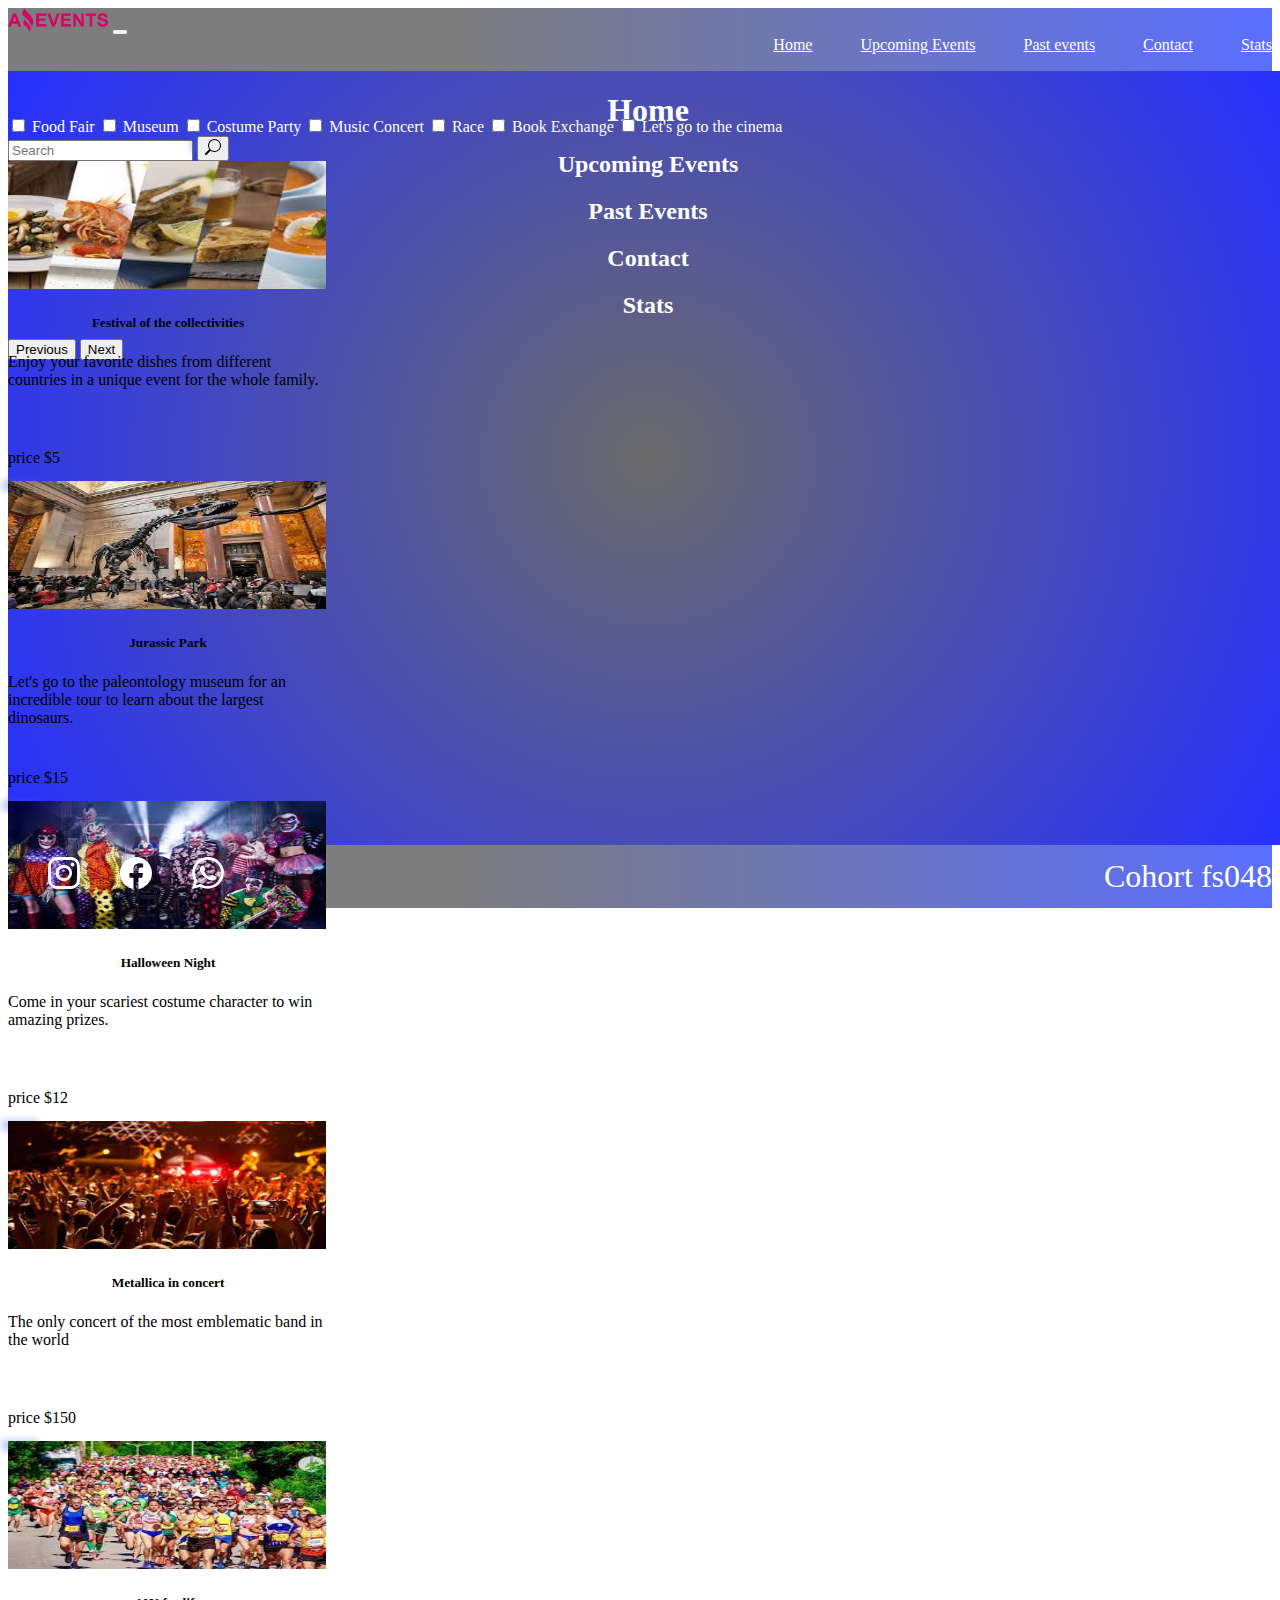
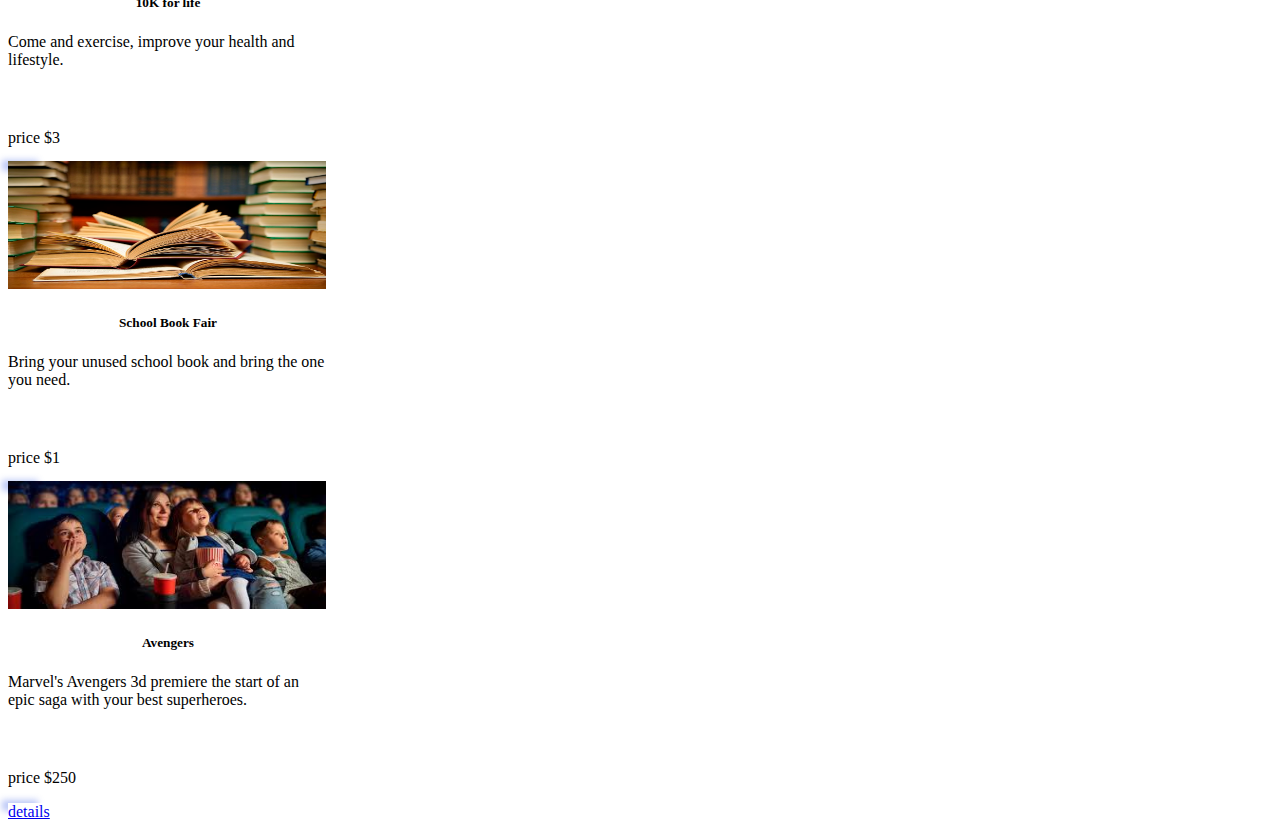
<file: index.html>
<!DOCTYPE html>
<html lang="en">
<head>
    <meta charset="UTF-8">
    <meta http-equiv="X-UA-Compatible" content="IE=edge">
    <meta name="viewport" content="width=device-width, initial-scale=1.0">
    <link href="https://cdn.jsdelivr.net/npm/bootstrap@5.3.0-alpha3/dist/css/bootstrap.min.css" rel="stylesheet" integrity="sha384-KK94CHFLLe+nY2dmCWGMq91rCGa5gtU4mk92HdvYe+M/SXH301p5ILy+dN9+nJOZ" crossorigin="anonymous">
    <link rel="stylesheet" href="./styles/styles.css">
    <title>home</title>

</head>
<body>
    <header class="header ">
        <nav class="navbar navbar-expand-lg ">
            <div class="container-fluid">
                <a class="navbar-brand" href="#"><img src="./imagenes/LogoAmazingEvents.png" alt="events"
                        width="100px"></a>
                <button class="navbar-toggler" type="button" data-bs-toggle="collapse"
                    data-bs-target="#navbarNavAltMarkup" aria-controls="navbarNavAltMarkup" aria-expanded="false"
                    aria-label="Toggle navigation">
                    <span class="navbar-toggler-icon"></span>
                </button>
                <div class="collapse navbar-collapse" id="navbarNavAltMarkup">
                    <div class="navbar-nav">
                        <a class="nav-link" aria-current="page" href="#">Home</a>
                        <a  class="nav-link" href="./upcomingevents.html">Upcoming
                            Events</a>
                        <a class="nav-link" href="./pastevents.html">Past events</a>
                        <a class="nav-link" href="./contact.html">Contact</a>
                        <a class="nav-link" href="./stats.html">Stats</a>
                    </div>
                </div>
            </div>
        </nav>
    </header>
    <main>
        <div id="carouselExample" class="carousel slide">
            <div class="carousel-inner">
                <div class="carousel-item active">
                    <h1>Home</h1>
                </div>
                <div class="carousel-item">
                    <h2>Upcoming Events</h2>
                </div>
                <div class="carousel-item">
                    <h2>Past Events</h2>
                </div>
                <div class="carousel-item">
                    <h2>Contact</h2>
                </div>
                <div class="carousel-item">
                    <h2>Stats</h2>
                </div>
            </div>
            <button class=" carousel-control-prev" type="button" data-bs-target="#carouselExample" data-bs-slide="prev">
                <span class=" carousel-control-prev-icon" aria-hidden="true"></span>
                <span class="visually-hidden">Previous</span>
            </button>
            <button class="carousel-control-next" type="button" data-bs-target="#carouselExample" data-bs-slide="next">
                <span class="carousel-control-next-icon " aria-hidden="true"></span>
                <span class="visually-hidden ">Next</span>
            </button>
        </div>
        <div class="search d-flex justify-content-around align-items-center ">
            <input type="checkbox" id="FoodFair">
            <label for="FoodFair">Food Fair</label>
            <input type="checkbox" id="Museum">
            <label for="Museum">Museum</label>
            <input type="checkbox" id="CostumeParty">
            <label for="CostumeParty">Costume Party</label>
            <input type="checkbox" id="MusicConcert">
            <label for="MusicConcert">Music Concert</label>
            <input type="checkbox" id="Race">
            <label for="Race">Race</label>
            <input type="checkbox" id="BookExchange">
            <label for="BookExchange">Book Exchange</label>
            <input type="checkbox" id="Let'sgotothecinema">
            <label for="Let'sgotothecinema">Let's go to the cinema</label>
            <form class="d-flex " role="search">
                <input class="form-control me-2 " type="search" placeholder="Search" aria-label="Search">
                <button class="btn btn-outline-success text-light" type="submit"><svg xmlns="http://www.w3.org/2000/svg" width="16" height="16" fill="currentColor" class="bi bi-search" viewBox="0 0 16 16">
                <path d="M11.742 10.344a6.5 6.5 0 1 0-1.397 1.398h-.001c.03.04.062.078.098.115l3.85 3.85a1 1 0 0 0 1.415-1.414l-3.85-3.85a1.007 1.007 0 0 0-.115-.1zM12 6.5a5.5 5.5 0 1 1-11 0 5.5 5.5 0 0 1 11 0z"/>
              </svg></button>
          </form>
        </div>
        <div class="divcards d-flex  bg-blue align-items-center justify-content-evenly">
            <div class="card " style="width: 20rem ; height: 20rem;">
                <img src="./imagenes/Feriadecomidas7.jpg" class="card-img-top" alt="feriasdecomidas">
                <div class="card-body">
                    <h5 class="card-title">Festival of the collectivities</h5>
                    <p class="card-text">Enjoy your favorite dishes from different countries in a unique event for the whole family.</p>
                    <div class="price d-flex justify-content-between">
                        <p>price $5</p>
                        <a href="./detail.html" class="btn btn-primary">details</a>
                    </div>
                    
                </div>
            </div>
            <div class="card" style="width: 20rem; height: 20rem;">
                <img src="./imagenes/Salidaalmuseo5.jpg" class="card-img-top" alt="salidaalmuseo">
                <div class="card-body">
                    <h5 class="card-title">Jurassic Park</h5>
                    <p class="card-text">Let's go to the paleontology museum for an incredible tour to learn about the largest dinosaurs.</p>
                    <div class="price d-flex justify-content-between">
                        <p>price $15</p>
                        <a href="#" class="btn btn-primary">details</a>
                    </div>
                    
                </div>
            </div>
            <div class="card" style="width: 20rem; height: 20rem;">
                <img src="./imagenes/Fiestadedisfraces1.jpg" class="card-img-top" alt="fiestadedisfraces">
                <div class="card-body">
                    <h5 class="card-title">Halloween Night</h5>
                    <p class="card-text">Come in your scariest costume character to win amazing prizes.</p>
                    <div class="price d-flex justify-content-between">
                        <p>price $12</p>
                        <a href="#" class="btn btn-primary">details</a>
                    </div>
                </div>
            </div>
            <div class="card" style="width: 20rem; height: 20rem;">
                <img src="./imagenes/Conciertodemusica1.jpg" class="card-img-top" alt="conciertodemusica">
                <div class="card-body">
                    <h5 class="card-title">Metallica in concert</h5>
                    <p class="card-text">The only concert of the most emblematic band in the world</p>
                    <div class="price d-flex justify-content-between">
                        <p>price $150</p>
                        <a href="#" class="btn btn-primary">details</a>
                    </div>
                    
                </div>
            </div>
            <div class="card" style="width: 20rem; height: 20rem;">
                <img src="./imagenes/Maraton3.jpg" class="card-img-top" alt="maraton">
                <div class="card-body">
                    <h5 class="card-title">10K for life</h5>
                    <p class="card-text">Come and exercise, improve your health and lifestyle.</p>
                    <div class="price d-flex justify-content-between">
                        <p>price $3</p>
                        <a href="#" class="btn btn-primary">details</a>
                    </div>
                </div>
            </div>
            <div class="card" style="width: 20rem; height: 20rem;">
                <img src="./imagenes/Books.jpg" class="card-img-top" alt="books">
                <div class="card-body">
                    <h5 class="card-title">School Book Fair</h5>
                    <p class="card-text ">Bring your unused school book and bring the one you need.</p>
                    <div class="price d-flex justify-content-between">
                        <p>price $1</p>
                        <a href="#" class="btn btn-primary">details</a>
                    </div>
                    
                </div>
            </div>
            <div class="card" style="width: 20rem; height: 20rem;">
                <img src="./imagenes/Cine7.jpg" class="card-img-top" alt="cine">
                <div class="card-body">
                    <h5 class="card-title">Avengers</h5>
                    <p class="card-text">Marvel's Avengers 3d premiere the start of an epic saga with your best superheroes.</p>
                    <div class="price d-flex justify-content-between">
                        <p>price $250</p>
                        <a href="#" class="btn btn-primary">details</a>
                    </div>                  
                </div>
            </div>
        </div>  
    </main>
    <footer >
        <div>
            <a href="http://instagram.com/"><svg style="color: white" xmlns="http://www.w3.org/2000/svg" width="16" height="16" fill="currentColor" class="bi bi-instagram" viewBox="0 0 16 16"> <path d="M8 0C5.829 0 5.556.01 4.703.048 3.85.088 3.269.222 2.76.42a3.917 3.917 0 0 0-1.417.923A3.927 3.927 0 0 0 .42 2.76C.222 3.268.087 3.85.048 4.7.01 5.555 0 5.827 0 8.001c0 2.172.01 2.444.048 3.297.04.852.174 1.433.372 1.942.205.526.478.972.923 1.417.444.445.89.719 1.416.923.51.198 1.09.333 1.942.372C5.555 15.99 5.827 16 8 16s2.444-.01 3.298-.048c.851-.04 1.434-.174 1.943-.372a3.916 3.916 0 0 0 1.416-.923c.445-.445.718-.891.923-1.417.197-.509.332-1.09.372-1.942C15.99 10.445 16 10.173 16 8s-.01-2.445-.048-3.299c-.04-.851-.175-1.433-.372-1.941a3.926 3.926 0 0 0-.923-1.417A3.911 3.911 0 0 0 13.24.42c-.51-.198-1.092-.333-1.943-.372C10.443.01 10.172 0 7.998 0h.003zm-.717 1.442h.718c2.136 0 2.389.007 3.232.046.78.035 1.204.166 1.486.275.373.145.64.319.92.599.28.28.453.546.598.92.11.281.24.705.275 1.485.039.843.047 1.096.047 3.231s-.008 2.389-.047 3.232c-.035.78-.166 1.203-.275 1.485a2.47 2.47 0 0 1-.599.919c-.28.28-.546.453-.92.598-.28.11-.704.24-1.485.276-.843.038-1.096.047-3.232.047s-2.39-.009-3.233-.047c-.78-.036-1.203-.166-1.485-.276a2.478 2.478 0 0 1-.92-.598 2.48 2.48 0 0 1-.6-.92c-.109-.281-.24-.705-.275-1.485-.038-.843-.046-1.096-.046-3.233 0-2.136.008-2.388.046-3.231.036-.78.166-1.204.276-1.486.145-.373.319-.64.599-.92.28-.28.546-.453.92-.598.282-.11.705-.24 1.485-.276.738-.034 1.024-.044 2.515-.045v.002zm4.988 1.328a.96.96 0 1 0 0 1.92.96.96 0 0 0 0-1.92zm-4.27 1.122a4.109 4.109 0 1 0 0 8.217 4.109 4.109 0 0 0 0-8.217zm0 1.441a2.667 2.667 0 1 1 0 5.334 2.667 2.667 0 0 1 0-5.334z" fill="white"></path> </svg></a>
            <a href="http://facebook.com/"><svg style="color: white" xmlns="http://www.w3.org/2000/svg" width="16" height="16" fill="currentColor" class="bi bi-facebook" viewBox="0 0 16 16"> <path d="M16 8.049c0-4.446-3.582-8.05-8-8.05C3.58 0-.002 3.603-.002 8.05c0 4.017 2.926 7.347 6.75 7.951v-5.625h-2.03V8.05H6.75V6.275c0-2.017 1.195-3.131 3.022-3.131.876 0 1.791.157 1.791.157v1.98h-1.009c-.993 0-1.303.621-1.303 1.258v1.51h2.218l-.354 2.326H9.25V16c3.824-.604 6.75-3.934 6.75-7.951z"/> </svg></a>
            <a href="http://whatsapp.com/"><svg style="color: white" xmlns="http://www.w3.org/2000/svg" width="16" height="16" fill="currentColor" class="bi bi-whatsapp" viewBox="0 0 16 16"> <path d="M13.601 2.326A7.854 7.854 0 0 0 7.994 0C3.627 0 .068 3.558.064 7.926c0 1.399.366 2.76 1.057 3.965L0 16l4.204-1.102a7.933 7.933 0 0 0 3.79.965h.004c4.368 0 7.926-3.558 7.93-7.93A7.898 7.898 0 0 0 13.6 2.326zM7.994 14.521a6.573 6.573 0 0 1-3.356-.92l-.24-.144-2.494.654.666-2.433-.156-.251a6.56 6.56 0 0 1-1.007-3.505c0-3.626 2.957-6.584 6.591-6.584a6.56 6.56 0 0 1 4.66 1.931 6.557 6.557 0 0 1 1.928 4.66c-.004 3.639-2.961 6.592-6.592 6.592zm3.615-4.934c-.197-.099-1.17-.578-1.353-.646-.182-.065-.315-.099-.445.099-.133.197-.513.646-.627.775-.114.133-.232.148-.43.05-.197-.1-.836-.308-1.592-.985-.59-.525-.985-1.175-1.103-1.372-.114-.198-.011-.304.088-.403.087-.088.197-.232.296-.346.1-.114.133-.198.198-.33.065-.134.034-.248-.015-.347-.05-.099-.445-1.076-.612-1.47-.16-.389-.323-.335-.445-.34-.114-.007-.247-.007-.38-.007a.729.729 0 0 0-.529.247c-.182.198-.691.677-.691 1.654 0 .977.71 1.916.81 2.049.098.133 1.394 2.132 3.383 2.992.47.205.84.326 1.129.418.475.152.904.129 1.246.08.38-.058 1.171-.48 1.338-.943.164-.464.164-.86.114-.943-.049-.084-.182-.133-.38-.232z" fill="white"></path> </svg></a>
        </div>
        <p>Cohort fs048</p>

    </footer>
    <script src="https://cdn.jsdelivr.net/npm/bootstrap@5.3.0-alpha3/dist/js/bootstrap.bundle.min.js"
        integrity="sha384-ENjdO4Dr2bkBIFxQpeoTz1HIcje39Wm4jDKdf19U8gI4ddQ3GYNS7NTKfAdVQSZe"
        crossorigin="anonymous"></script>
</body>
</html>
</file>
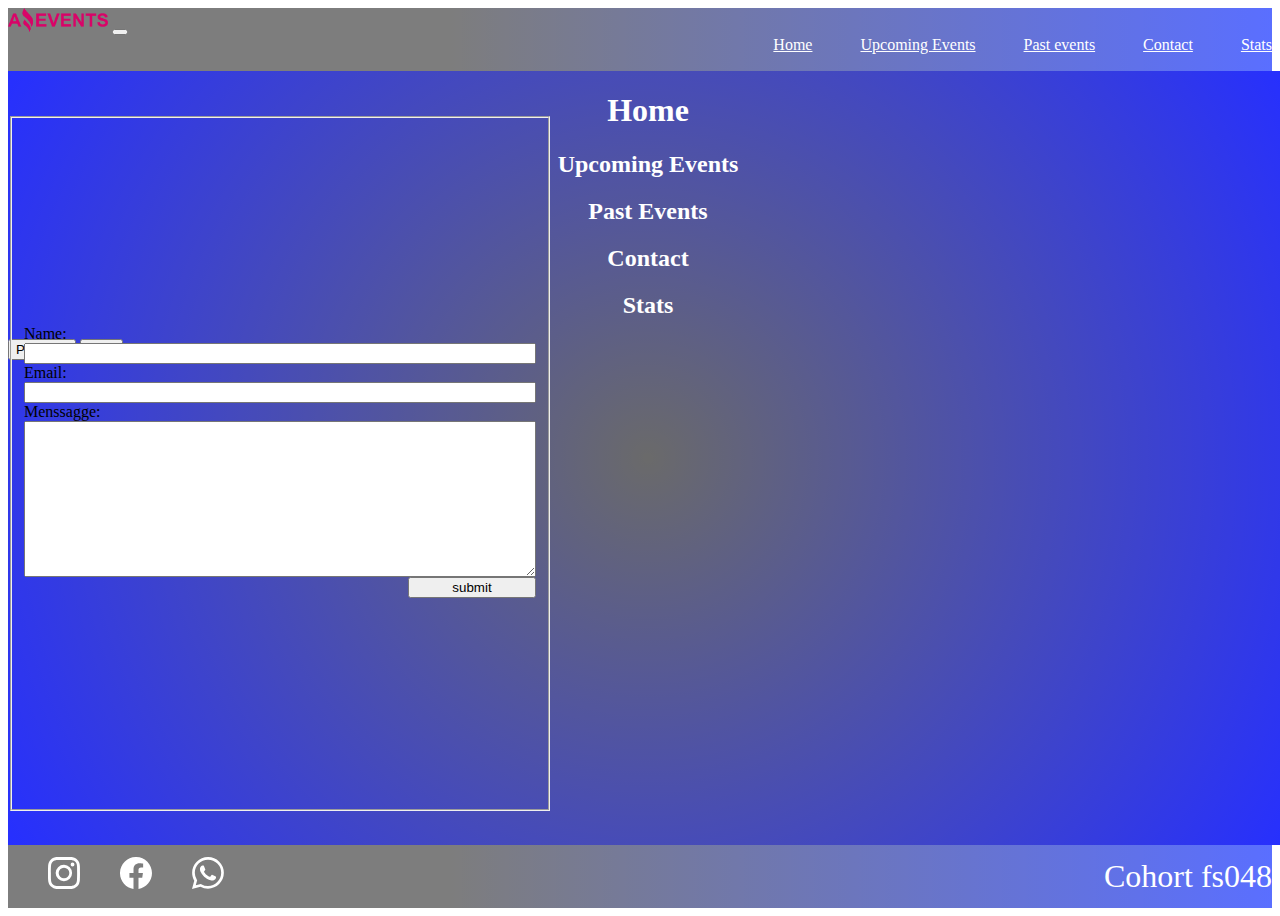
<file: contact.html>
<!DOCTYPE html>
<html lang="en">
<head>
    <meta charset="UTF-8">
    <meta http-equiv="X-UA-Compatible" content="IE=edge">
    <meta name="viewport" content="width=device-width, initial-scale=1.0">
    <link href="https://cdn.jsdelivr.net/npm/bootstrap@5.3.0-alpha3/dist/css/bootstrap.min.css" rel="stylesheet" integrity="sha384-KK94CHFLLe+nY2dmCWGMq91rCGa5gtU4mk92HdvYe+M/SXH301p5ILy+dN9+nJOZ" crossorigin="anonymous">
    <link rel="stylesheet" href="./styles/styles.css">
    <title>contact</title>
</head>
<body>
    <header class="header ">
        <nav class="navbar navbar-expand-lg ">
            <div class="container-fluid">
                <a class="navbar-brand " href="#"><img src="./imagenes/LogoAmazingEvents.png" alt="logo"
                        width="100px"></a>
                <button class="navbar-toggler" type="button" data-bs-toggle="collapse"
                    data-bs-target="#navbarNavAltMarkup" aria-controls="navbarNavAltMarkup" aria-expanded="false"
                    aria-label="Toggle navigation">
                    <span class="navbar-toggler-icon"></span>
                </button>
                <div class="collapse navbar-collapse" id="navbarNavAltMarkup">
                    <div class="navbar-nav">
                        <a class="nav-link" aria-current="page" href="./index.html">Home</a>
                        <a  class="nav-link" href="./upcomingevents.html">Upcoming
                            Events</a>
                        <a class="nav-link" href="./pastevents.html">Past events</a>
                        <a class="nav-link" href="#">Contact</a>
                        <a class="nav-link" href="./stats.html">Stats</a>
                    </div>
                </div>
            </div>
        </nav>
    </header>
    <main>
        <div id="carouselExample" class="carousel slide">
            <div class="carousel-inner">
                <div class="carousel-item active">
                    <h1>Home</h1>
                </div>
                <div class="carousel-item">
                    <h2>Upcoming Events</h2>
                </div>
                <div class="carousel-item">
                    <h2>Past Events</h2>
                </div>
                <div class="carousel-item">
                    <h2>Contact</h2>
                </div>
                <div class="carousel-item">
                    <h2>Stats</h2>
                </div>
            </div>
            <button class=" carousel-control-prev" type="button" data-bs-target="#carouselExample" data-bs-slide="prev">
                <span class=" carousel-control-prev-icon" aria-hidden="true"></span>
                <span class="visually-hidden">Previous</span>
            </button>
            <button class="carousel-control-next" type="button" data-bs-target="#carouselExample" data-bs-slide="next">
                <span class="carousel-control-next-icon " aria-hidden="true"></span>
                <span class="visually-hidden ">Next</span>
            </button>
        </div>
        <form  class="form-contact d-flex justify-content-center text-light" style="width: 100vw ;height: 75vh; " action="" method="get">
            <fieldset style="width: 40vw ;height: 75vh; ">
                <label for="name">Name:</label>
                <input type="text" id="name" name="name">
                <label for="email">Email:</label>
                <input type="email" id="email" name="email">
                <label for="message">Menssagge:</label>
                <textarea name="message" id="message" cols="30" rows="10"></textarea>
                <input class="submit" type="submit" id="submit" value="submit">
            </fieldset>
            
        </form>
       
    </main>
    <footer >
        <div>
            <a href="http://instagram.com/"><svg style="color: white" xmlns="http://www.w3.org/2000/svg" width="16" height="16" fill="currentColor" class="bi bi-instagram" viewBox="0 0 16 16"> <path d="M8 0C5.829 0 5.556.01 4.703.048 3.85.088 3.269.222 2.76.42a3.917 3.917 0 0 0-1.417.923A3.927 3.927 0 0 0 .42 2.76C.222 3.268.087 3.85.048 4.7.01 5.555 0 5.827 0 8.001c0 2.172.01 2.444.048 3.297.04.852.174 1.433.372 1.942.205.526.478.972.923 1.417.444.445.89.719 1.416.923.51.198 1.09.333 1.942.372C5.555 15.99 5.827 16 8 16s2.444-.01 3.298-.048c.851-.04 1.434-.174 1.943-.372a3.916 3.916 0 0 0 1.416-.923c.445-.445.718-.891.923-1.417.197-.509.332-1.09.372-1.942C15.99 10.445 16 10.173 16 8s-.01-2.445-.048-3.299c-.04-.851-.175-1.433-.372-1.941a3.926 3.926 0 0 0-.923-1.417A3.911 3.911 0 0 0 13.24.42c-.51-.198-1.092-.333-1.943-.372C10.443.01 10.172 0 7.998 0h.003zm-.717 1.442h.718c2.136 0 2.389.007 3.232.046.78.035 1.204.166 1.486.275.373.145.64.319.92.599.28.28.453.546.598.92.11.281.24.705.275 1.485.039.843.047 1.096.047 3.231s-.008 2.389-.047 3.232c-.035.78-.166 1.203-.275 1.485a2.47 2.47 0 0 1-.599.919c-.28.28-.546.453-.92.598-.28.11-.704.24-1.485.276-.843.038-1.096.047-3.232.047s-2.39-.009-3.233-.047c-.78-.036-1.203-.166-1.485-.276a2.478 2.478 0 0 1-.92-.598 2.48 2.48 0 0 1-.6-.92c-.109-.281-.24-.705-.275-1.485-.038-.843-.046-1.096-.046-3.233 0-2.136.008-2.388.046-3.231.036-.78.166-1.204.276-1.486.145-.373.319-.64.599-.92.28-.28.546-.453.92-.598.282-.11.705-.24 1.485-.276.738-.034 1.024-.044 2.515-.045v.002zm4.988 1.328a.96.96 0 1 0 0 1.92.96.96 0 0 0 0-1.92zm-4.27 1.122a4.109 4.109 0 1 0 0 8.217 4.109 4.109 0 0 0 0-8.217zm0 1.441a2.667 2.667 0 1 1 0 5.334 2.667 2.667 0 0 1 0-5.334z" fill="white"></path> </svg></a>
            <a href="http://facebook.com/"><svg style="color: white" xmlns="http://www.w3.org/2000/svg" width="16" height="16" fill="currentColor" class="bi bi-facebook" viewBox="0 0 16 16"> <path d="M16 8.049c0-4.446-3.582-8.05-8-8.05C3.58 0-.002 3.603-.002 8.05c0 4.017 2.926 7.347 6.75 7.951v-5.625h-2.03V8.05H6.75V6.275c0-2.017 1.195-3.131 3.022-3.131.876 0 1.791.157 1.791.157v1.98h-1.009c-.993 0-1.303.621-1.303 1.258v1.51h2.218l-.354 2.326H9.25V16c3.824-.604 6.75-3.934 6.75-7.951z"/> </svg></a>
            <a href="http://whatsapp.com/"><svg style="color: white" xmlns="http://www.w3.org/2000/svg" width="16" height="16" fill="currentColor" class="bi bi-whatsapp" viewBox="0 0 16 16"> <path d="M13.601 2.326A7.854 7.854 0 0 0 7.994 0C3.627 0 .068 3.558.064 7.926c0 1.399.366 2.76 1.057 3.965L0 16l4.204-1.102a7.933 7.933 0 0 0 3.79.965h.004c4.368 0 7.926-3.558 7.93-7.93A7.898 7.898 0 0 0 13.6 2.326zM7.994 14.521a6.573 6.573 0 0 1-3.356-.92l-.24-.144-2.494.654.666-2.433-.156-.251a6.56 6.56 0 0 1-1.007-3.505c0-3.626 2.957-6.584 6.591-6.584a6.56 6.56 0 0 1 4.66 1.931 6.557 6.557 0 0 1 1.928 4.66c-.004 3.639-2.961 6.592-6.592 6.592zm3.615-4.934c-.197-.099-1.17-.578-1.353-.646-.182-.065-.315-.099-.445.099-.133.197-.513.646-.627.775-.114.133-.232.148-.43.05-.197-.1-.836-.308-1.592-.985-.59-.525-.985-1.175-1.103-1.372-.114-.198-.011-.304.088-.403.087-.088.197-.232.296-.346.1-.114.133-.198.198-.33.065-.134.034-.248-.015-.347-.05-.099-.445-1.076-.612-1.47-.16-.389-.323-.335-.445-.34-.114-.007-.247-.007-.38-.007a.729.729 0 0 0-.529.247c-.182.198-.691.677-.691 1.654 0 .977.71 1.916.81 2.049.098.133 1.394 2.132 3.383 2.992.47.205.84.326 1.129.418.475.152.904.129 1.246.08.38-.058 1.171-.48 1.338-.943.164-.464.164-.86.114-.943-.049-.084-.182-.133-.38-.232z" fill="white"></path> </svg></a>
        </div>
        <p>Cohort fs048</p>

    </footer>
    <script src="https://cdn.jsdelivr.net/npm/bootstrap@5.3.0-alpha3/dist/js/bootstrap.bundle.min.js"
        integrity="sha384-ENjdO4Dr2bkBIFxQpeoTz1HIcje39Wm4jDKdf19U8gI4ddQ3GYNS7NTKfAdVQSZe"
        crossorigin="anonymous"></script>
   
    
</body>
</html>
</file>
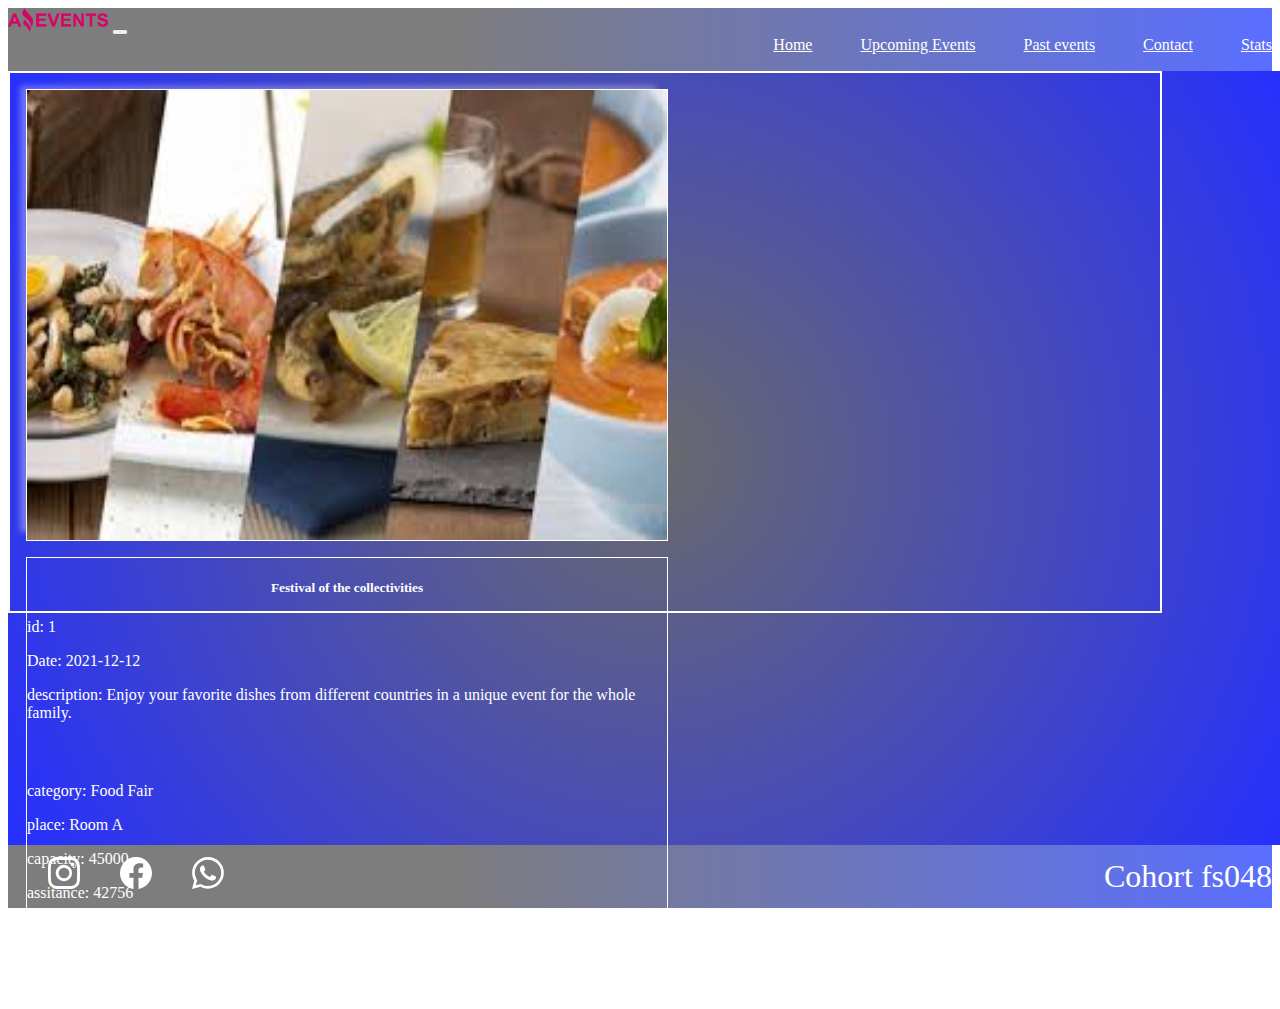
<file: detail.html>
<!DOCTYPE html>
<html lang="en">
<head>
    <meta charset="UTF-8">
    <meta http-equiv="X-UA-Compatible" content="IE=edge">
    <meta name="viewport" content="width=device-width, initial-scale=1.0">
    <link href="https://cdn.jsdelivr.net/npm/bootstrap@5.3.0-alpha3/dist/css/bootstrap.min.css" rel="stylesheet" integrity="sha384-KK94CHFLLe+nY2dmCWGMq91rCGa5gtU4mk92HdvYe+M/SXH301p5ILy+dN9+nJOZ" crossorigin="anonymous">
    <link rel="stylesheet" href="./styles/styles.css">
    <title>details</title>
</head>
<body>
    <header class="header ">
        <nav class="navbar navbar-expand-lg ">
            <div class="container-fluid">
                <a class="navbar-brand" href="#"><img src="./imagenes/LogoAmazingEvents.png" alt="events"
                        width="100px"></a>
                <button class="navbar-toggler" type="button" data-bs-toggle="collapse"
                    data-bs-target="#navbarNavAltMarkup" aria-controls="navbarNavAltMarkup" aria-expanded="false"
                    aria-label="Toggle navigation">
                    <span class="navbar-toggler-icon"></span>
                </button>
                <div class="collapse navbar-collapse" id="navbarNavAltMarkup">
                    <div class="navbar-nav">
                        <a class="nav-link" aria-current="page" href="./index.html">Home</a>
                        <a class="nav-link" href="./upcomingevents.html">Upcoming Events</a>
                        <a class="nav-link" href="./pastevents.html">Past events</a>
                        <a class="nav-link" href="./contact.html">Contact</a>
                        <a class="nav-link" href="./stats.html">Stats</a>
                    </div>
                </div>
            </div>
        </nav>
    </header>
    <main class="main-detail d-flex justify-content-center align-items-center">
       <div class="main-div">
            <div class="detail-card d-flex">
                <img class="img-detail" src="./imagenes/Feriadecomidas7.jpg" alt="feriasdecomidas">
                <div class="card-body-1">
                    <h5 class="card-title">Festival of the collectivities</h5>
                    <p>id: 1 </p>                  
                    <p>Date: 2021-12-12</p>
                    <p class="card-text">description: Enjoy your favorite dishes from different countries in a unique event for the whole family.</p>
                    <p>category: Food Fair</p>
                    <p>place: Room A</p>
                    <p>capacity: 45000</p>
                    <p>assitance: 42756</p>
                    <p>price: $ 5</p>
                    
                    
                </div>
            </div>

       </div>
           
    </main>
    <footer >
        <div>
            <a href="http://instagram.com/"><svg style="color: white" xmlns="http://www.w3.org/2000/svg" width="16" height="16" fill="currentColor" class="bi bi-instagram" viewBox="0 0 16 16"> <path d="M8 0C5.829 0 5.556.01 4.703.048 3.85.088 3.269.222 2.76.42a3.917 3.917 0 0 0-1.417.923A3.927 3.927 0 0 0 .42 2.76C.222 3.268.087 3.85.048 4.7.01 5.555 0 5.827 0 8.001c0 2.172.01 2.444.048 3.297.04.852.174 1.433.372 1.942.205.526.478.972.923 1.417.444.445.89.719 1.416.923.51.198 1.09.333 1.942.372C5.555 15.99 5.827 16 8 16s2.444-.01 3.298-.048c.851-.04 1.434-.174 1.943-.372a3.916 3.916 0 0 0 1.416-.923c.445-.445.718-.891.923-1.417.197-.509.332-1.09.372-1.942C15.99 10.445 16 10.173 16 8s-.01-2.445-.048-3.299c-.04-.851-.175-1.433-.372-1.941a3.926 3.926 0 0 0-.923-1.417A3.911 3.911 0 0 0 13.24.42c-.51-.198-1.092-.333-1.943-.372C10.443.01 10.172 0 7.998 0h.003zm-.717 1.442h.718c2.136 0 2.389.007 3.232.046.78.035 1.204.166 1.486.275.373.145.64.319.92.599.28.28.453.546.598.92.11.281.24.705.275 1.485.039.843.047 1.096.047 3.231s-.008 2.389-.047 3.232c-.035.78-.166 1.203-.275 1.485a2.47 2.47 0 0 1-.599.919c-.28.28-.546.453-.92.598-.28.11-.704.24-1.485.276-.843.038-1.096.047-3.232.047s-2.39-.009-3.233-.047c-.78-.036-1.203-.166-1.485-.276a2.478 2.478 0 0 1-.92-.598 2.48 2.48 0 0 1-.6-.92c-.109-.281-.24-.705-.275-1.485-.038-.843-.046-1.096-.046-3.233 0-2.136.008-2.388.046-3.231.036-.78.166-1.204.276-1.486.145-.373.319-.64.599-.92.28-.28.546-.453.92-.598.282-.11.705-.24 1.485-.276.738-.034 1.024-.044 2.515-.045v.002zm4.988 1.328a.96.96 0 1 0 0 1.92.96.96 0 0 0 0-1.92zm-4.27 1.122a4.109 4.109 0 1 0 0 8.217 4.109 4.109 0 0 0 0-8.217zm0 1.441a2.667 2.667 0 1 1 0 5.334 2.667 2.667 0 0 1 0-5.334z" fill="white"></path> </svg></a>
            <a href="http://facebook.com/"><svg style="color: white" xmlns="http://www.w3.org/2000/svg" width="16" height="16" fill="currentColor" class="bi bi-facebook" viewBox="0 0 16 16"> <path d="M16 8.049c0-4.446-3.582-8.05-8-8.05C3.58 0-.002 3.603-.002 8.05c0 4.017 2.926 7.347 6.75 7.951v-5.625h-2.03V8.05H6.75V6.275c0-2.017 1.195-3.131 3.022-3.131.876 0 1.791.157 1.791.157v1.98h-1.009c-.993 0-1.303.621-1.303 1.258v1.51h2.218l-.354 2.326H9.25V16c3.824-.604 6.75-3.934 6.75-7.951z"/> </svg></a>
            <a href="http://whatsapp.com/"><svg style="color: white" xmlns="http://www.w3.org/2000/svg" width="16" height="16" fill="currentColor" class="bi bi-whatsapp" viewBox="0 0 16 16"> <path d="M13.601 2.326A7.854 7.854 0 0 0 7.994 0C3.627 0 .068 3.558.064 7.926c0 1.399.366 2.76 1.057 3.965L0 16l4.204-1.102a7.933 7.933 0 0 0 3.79.965h.004c4.368 0 7.926-3.558 7.93-7.93A7.898 7.898 0 0 0 13.6 2.326zM7.994 14.521a6.573 6.573 0 0 1-3.356-.92l-.24-.144-2.494.654.666-2.433-.156-.251a6.56 6.56 0 0 1-1.007-3.505c0-3.626 2.957-6.584 6.591-6.584a6.56 6.56 0 0 1 4.66 1.931 6.557 6.557 0 0 1 1.928 4.66c-.004 3.639-2.961 6.592-6.592 6.592zm3.615-4.934c-.197-.099-1.17-.578-1.353-.646-.182-.065-.315-.099-.445.099-.133.197-.513.646-.627.775-.114.133-.232.148-.43.05-.197-.1-.836-.308-1.592-.985-.59-.525-.985-1.175-1.103-1.372-.114-.198-.011-.304.088-.403.087-.088.197-.232.296-.346.1-.114.133-.198.198-.33.065-.134.034-.248-.015-.347-.05-.099-.445-1.076-.612-1.47-.16-.389-.323-.335-.445-.34-.114-.007-.247-.007-.38-.007a.729.729 0 0 0-.529.247c-.182.198-.691.677-.691 1.654 0 .977.71 1.916.81 2.049.098.133 1.394 2.132 3.383 2.992.47.205.84.326 1.129.418.475.152.904.129 1.246.08.38-.058 1.171-.48 1.338-.943.164-.464.164-.86.114-.943-.049-.084-.182-.133-.38-.232z" fill="white"></path> </svg></a>
        </div>
        <p>Cohort fs048</p>

    </footer>
    <script src="https://cdn.jsdelivr.net/npm/bootstrap@5.3.0-alpha3/dist/js/bootstrap.bundle.min.js"
        integrity="sha384-ENjdO4Dr2bkBIFxQpeoTz1HIcje39Wm4jDKdf19U8gI4ddQ3GYNS7NTKfAdVQSZe"
        crossorigin="anonymous"></script>
</body>
</html>
</file>
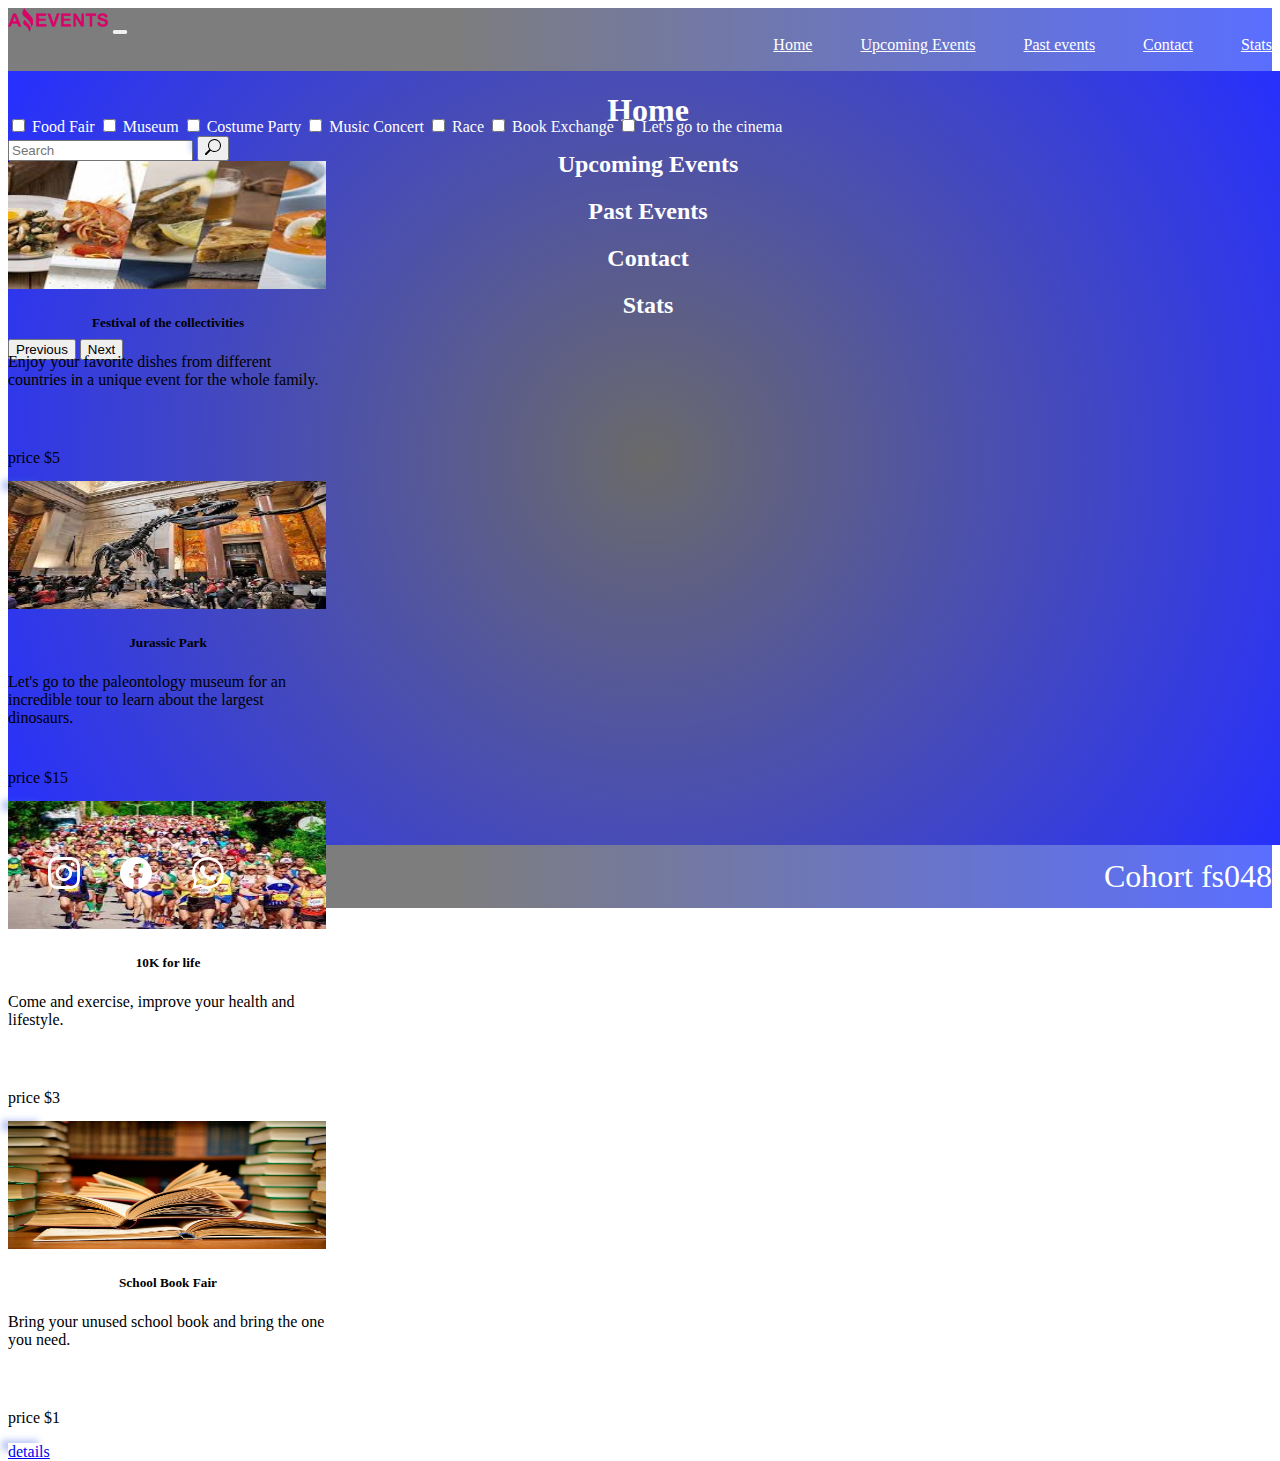
<file: pastevents.html>
<!DOCTYPE html>
<html lang="en">
<head>
    <meta charset="UTF-8">
    <meta http-equiv="X-UA-Compatible" content="IE=edge">
    <meta name="viewport" content="width=device-width, initial-scale=1.0">
    <link href="https://cdn.jsdelivr.net/npm/bootstrap@5.3.0-alpha3/dist/css/bootstrap.min.css" rel="stylesheet" integrity="sha384-KK94CHFLLe+nY2dmCWGMq91rCGa5gtU4mk92HdvYe+M/SXH301p5ILy+dN9+nJOZ" crossorigin="anonymous">
    <link rel="stylesheet" href="./styles/styles.css">
    <title>pastevents</title>
</head>
<body>
    <header class="header ">
        <nav class="navbar navbar-expand-lg ">
            <div class="container-fluid">
                <a class="navbar-brand" href="#"><img src="./imagenes/LogoAmazingEvents.png" alt="logo"
                        width="100px"></a>
                <button class="navbar-toggler" type="button" data-bs-toggle="collapse"
                    data-bs-target="#navbarNavAltMarkup" aria-controls="navbarNavAltMarkup" aria-expanded="false"
                    aria-label="Toggle navigation">
                    <span class="navbar-toggler-icon"></span>
                </button>
                <div class="collapse navbar-collapse" id="navbarNavAltMarkup">
                    <div class="navbar-nav">
                        <a class="nav-link" aria-current="page" href="./index.html">Home</a>
                        <a  class="nav-link" href="./upcomingevents.html">Upcoming
                            Events</a>
                        <a class="nav-link" href="#">Past events</a>
                        <a class="nav-link" href="./contact.html">Contact</a>
                        <a class="nav-link" href="./stats.html">Stats</a>
                    </div>
                </div>
            </div>
        </nav>
    </header>
    <main>
        <div id="carouselExample" class="carousel slide">
            <div class="carousel-inner">
                <div class="carousel-item active">
                    <h1>Home</h1>
                </div>
                <div class="carousel-item">
                    <h2>Upcoming Events</h2>
                </div>
                <div class="carousel-item">
                    <h2>Past Events</h2>
                </div>
                <div class="carousel-item">
                    <h2>Contact</h2>
                </div>
                <div class="carousel-item">
                    <h2>Stats</h2>
                </div>
            </div>
            <button class=" carousel-control-prev" type="button" data-bs-target="#carouselExample" data-bs-slide="prev">
                <span class=" carousel-control-prev-icon" aria-hidden="true"></span>
                <span class="visually-hidden">Previous</span>
            </button>
            <button class="carousel-control-next" type="button" data-bs-target="#carouselExample" data-bs-slide="next">
                <span class="carousel-control-next-icon " aria-hidden="true"></span>
                <span class="visually-hidden ">Next</span>
            </button>
        </div>
        <div class="search d-flex justify-content-around align-items-center ">
            <input type="checkbox" id="FoodFair">
            <label for="FoodFair">Food Fair</label>
            <input type="checkbox" id="Museum">
            <label for="Museum">Museum</label>
            <input type="checkbox" id="CostumeParty">
            <label for="CostumeParty">Costume Party</label>
            <input type="checkbox" id="MusicConcert">
            <label for="MusicConcert">Music Concert</label>
            <input type="checkbox" id="Race">
            <label for="Race">Race</label>
            <input type="checkbox" id="BookExchange">
            <label for="BookExchange">Book Exchange</label>
            <input type="checkbox" id="Let'sgotothecinema">
            <label for="Let'sgotothecinema">Let's go to the cinema</label>
            <form class="d-flex " role="search">
                <input class="form-control me-2 " type="search" placeholder="Search" aria-label="Search">
                <button class="btn btn-outline-success text-light" type="submit"><svg xmlns="http://www.w3.org/2000/svg" width="16" height="16" fill="currentColor" class="bi bi-search" viewBox="0 0 16 16">
                <path d="M11.742 10.344a6.5 6.5 0 1 0-1.397 1.398h-.001c.03.04.062.078.098.115l3.85 3.85a1 1 0 0 0 1.415-1.414l-3.85-3.85a1.007 1.007 0 0 0-.115-.1zM12 6.5a5.5 5.5 0 1 1-11 0 5.5 5.5 0 0 1 11 0z"/>
              </svg></button>
          </form>
        </div>
        <div class="divcards d-flex  bg-blue align-items-center justify-content-evenly">
            <div class="card " style="width: 20rem ; height: 20rem;">
                <img src="./imagenes/Feriadecomidas7.jpg" class="card-img-top" alt="feriasdecomidas">
                <div class="card-body">
                    <h5 class="card-title">Festival of the collectivities</h5>
                    <p class="card-text">Enjoy your favorite dishes from different countries in a unique event for the whole family.</p>
                    <div class="price d-flex justify-content-between">
                        <p>price $5</p>
                        <a href="#" class="btn btn-primary">details</a>
                    </div>
                    
                </div>
            </div>
            <div class="card" style="width: 20rem; height: 20rem;">
                <img src="./imagenes/Salidaalmuseo5.jpg" class="card-img-top" alt="salidaalmuseo">
                <div class="card-body">
                    <h5 class="card-title">Jurassic Park</h5>
                    <p class="card-text">Let's go to the paleontology museum for an incredible tour to learn about the largest dinosaurs.</p>
                    <div class="price d-flex justify-content-between">
                        <p>price $15</p>
                        <a href="#" class="btn btn-primary">details</a>
                    </div>
                    
                </div>
            </div>
            <div class="card" style="width: 20rem; height: 20rem;">
                <img src="./imagenes/Maraton3.jpg" class="card-img-top" alt="maraton">
                <div class="card-body">
                    <h5 class="card-title">10K for life</h5>
                    <p class="card-text">Come and exercise, improve your health and lifestyle.</p>
                    <div class="price d-flex justify-content-between">
                        <p>price $3</p>
                        <a href="#" class="btn btn-primary">details</a>
                    </div>
                </div>
            </div>
            <div class="card" style="width: 20rem; height: 20rem;">
                <img src="./imagenes/Books.jpg" class="card-img-top" alt="books">
                <div class="card-body">
                    <h5 class="card-title">School Book Fair</h5>
                    <p class="card-text ">Bring your unused school book and bring the one you need.</p>
                    <div class="price d-flex justify-content-between">
                        <p>price $1</p>
                        <a href="#" class="btn btn-primary">details</a>
                    </div>
                    
                </div>
            </div>
           
        </div>  
    </main>
    <footer >
        <div>
            <a href="http://instagram.com/"><svg style="color: white" xmlns="http://www.w3.org/2000/svg" width="16" height="16" fill="currentColor" class="bi bi-instagram" viewBox="0 0 16 16"> <path d="M8 0C5.829 0 5.556.01 4.703.048 3.85.088 3.269.222 2.76.42a3.917 3.917 0 0 0-1.417.923A3.927 3.927 0 0 0 .42 2.76C.222 3.268.087 3.85.048 4.7.01 5.555 0 5.827 0 8.001c0 2.172.01 2.444.048 3.297.04.852.174 1.433.372 1.942.205.526.478.972.923 1.417.444.445.89.719 1.416.923.51.198 1.09.333 1.942.372C5.555 15.99 5.827 16 8 16s2.444-.01 3.298-.048c.851-.04 1.434-.174 1.943-.372a3.916 3.916 0 0 0 1.416-.923c.445-.445.718-.891.923-1.417.197-.509.332-1.09.372-1.942C15.99 10.445 16 10.173 16 8s-.01-2.445-.048-3.299c-.04-.851-.175-1.433-.372-1.941a3.926 3.926 0 0 0-.923-1.417A3.911 3.911 0 0 0 13.24.42c-.51-.198-1.092-.333-1.943-.372C10.443.01 10.172 0 7.998 0h.003zm-.717 1.442h.718c2.136 0 2.389.007 3.232.046.78.035 1.204.166 1.486.275.373.145.64.319.92.599.28.28.453.546.598.92.11.281.24.705.275 1.485.039.843.047 1.096.047 3.231s-.008 2.389-.047 3.232c-.035.78-.166 1.203-.275 1.485a2.47 2.47 0 0 1-.599.919c-.28.28-.546.453-.92.598-.28.11-.704.24-1.485.276-.843.038-1.096.047-3.232.047s-2.39-.009-3.233-.047c-.78-.036-1.203-.166-1.485-.276a2.478 2.478 0 0 1-.92-.598 2.48 2.48 0 0 1-.6-.92c-.109-.281-.24-.705-.275-1.485-.038-.843-.046-1.096-.046-3.233 0-2.136.008-2.388.046-3.231.036-.78.166-1.204.276-1.486.145-.373.319-.64.599-.92.28-.28.546-.453.92-.598.282-.11.705-.24 1.485-.276.738-.034 1.024-.044 2.515-.045v.002zm4.988 1.328a.96.96 0 1 0 0 1.92.96.96 0 0 0 0-1.92zm-4.27 1.122a4.109 4.109 0 1 0 0 8.217 4.109 4.109 0 0 0 0-8.217zm0 1.441a2.667 2.667 0 1 1 0 5.334 2.667 2.667 0 0 1 0-5.334z" fill="white"></path> </svg></a>
            <a href="http://facebook.com/"><svg style="color: white" xmlns="http://www.w3.org/2000/svg" width="16" height="16" fill="currentColor" class="bi bi-facebook" viewBox="0 0 16 16"> <path d="M16 8.049c0-4.446-3.582-8.05-8-8.05C3.58 0-.002 3.603-.002 8.05c0 4.017 2.926 7.347 6.75 7.951v-5.625h-2.03V8.05H6.75V6.275c0-2.017 1.195-3.131 3.022-3.131.876 0 1.791.157 1.791.157v1.98h-1.009c-.993 0-1.303.621-1.303 1.258v1.51h2.218l-.354 2.326H9.25V16c3.824-.604 6.75-3.934 6.75-7.951z"/> </svg></a>
            <a href="http://whatsapp.com/"><svg style="color: white" xmlns="http://www.w3.org/2000/svg" width="16" height="16" fill="currentColor" class="bi bi-whatsapp" viewBox="0 0 16 16"> <path d="M13.601 2.326A7.854 7.854 0 0 0 7.994 0C3.627 0 .068 3.558.064 7.926c0 1.399.366 2.76 1.057 3.965L0 16l4.204-1.102a7.933 7.933 0 0 0 3.79.965h.004c4.368 0 7.926-3.558 7.93-7.93A7.898 7.898 0 0 0 13.6 2.326zM7.994 14.521a6.573 6.573 0 0 1-3.356-.92l-.24-.144-2.494.654.666-2.433-.156-.251a6.56 6.56 0 0 1-1.007-3.505c0-3.626 2.957-6.584 6.591-6.584a6.56 6.56 0 0 1 4.66 1.931 6.557 6.557 0 0 1 1.928 4.66c-.004 3.639-2.961 6.592-6.592 6.592zm3.615-4.934c-.197-.099-1.17-.578-1.353-.646-.182-.065-.315-.099-.445.099-.133.197-.513.646-.627.775-.114.133-.232.148-.43.05-.197-.1-.836-.308-1.592-.985-.59-.525-.985-1.175-1.103-1.372-.114-.198-.011-.304.088-.403.087-.088.197-.232.296-.346.1-.114.133-.198.198-.33.065-.134.034-.248-.015-.347-.05-.099-.445-1.076-.612-1.47-.16-.389-.323-.335-.445-.34-.114-.007-.247-.007-.38-.007a.729.729 0 0 0-.529.247c-.182.198-.691.677-.691 1.654 0 .977.71 1.916.81 2.049.098.133 1.394 2.132 3.383 2.992.47.205.84.326 1.129.418.475.152.904.129 1.246.08.38-.058 1.171-.48 1.338-.943.164-.464.164-.86.114-.943-.049-.084-.182-.133-.38-.232z" fill="white"></path> </svg></a>
        </div>
        <p>Cohort fs048</p>

    </footer>
    <script src="https://cdn.jsdelivr.net/npm/bootstrap@5.3.0-alpha3/dist/js/bootstrap.bundle.min.js"
        integrity="sha384-ENjdO4Dr2bkBIFxQpeoTz1HIcje39Wm4jDKdf19U8gI4ddQ3GYNS7NTKfAdVQSZe"
        crossorigin="anonymous"></script>
    
</body>
</html>
</file>
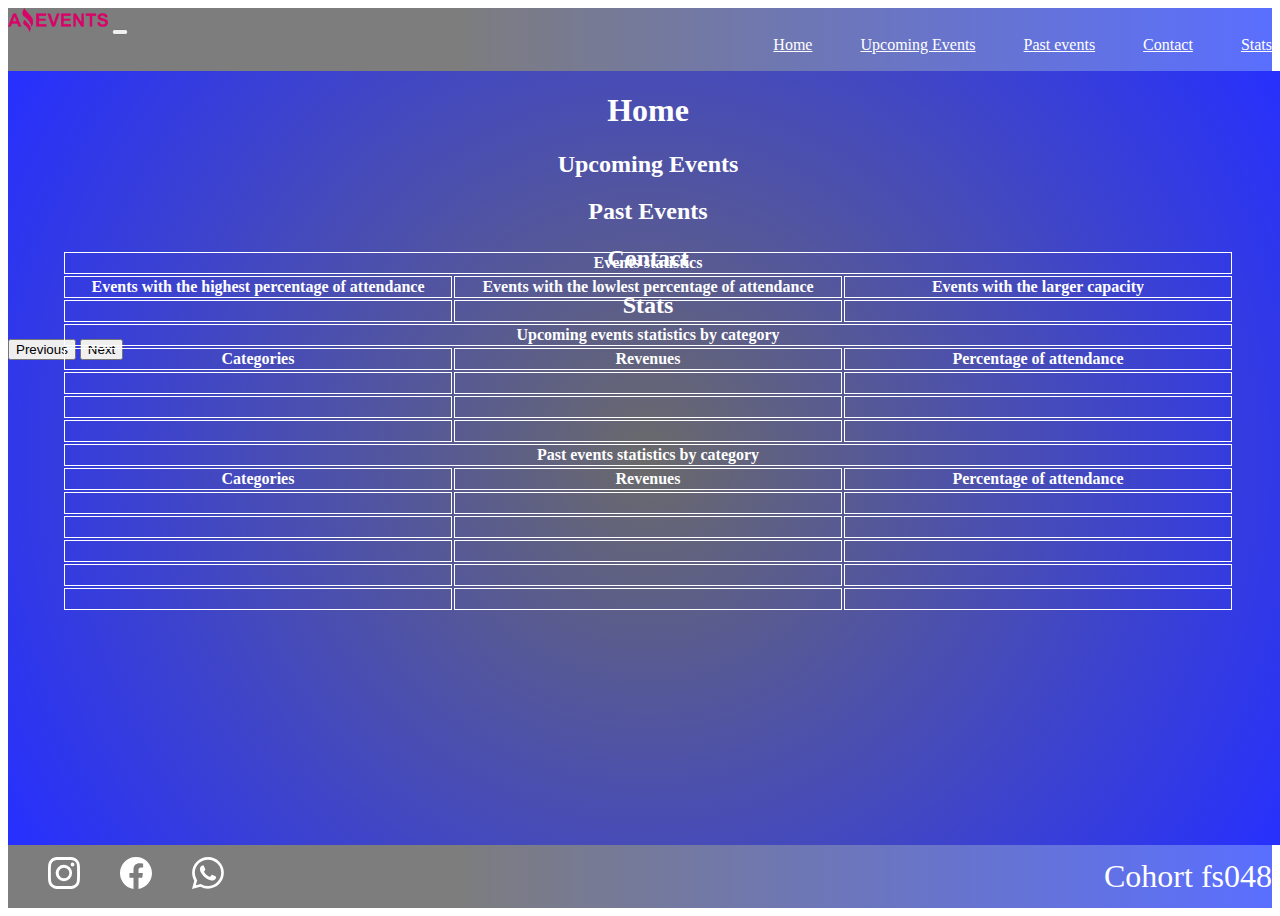
<file: stats.html>
<!DOCTYPE html>
<html lang="en">
<head>
    <meta charset="UTF-8">
    <meta http-equiv="X-UA-Compatible" content="IE=edge">
    <meta name="viewport" content="width=device-width, initial-scale=1.0">
    <link href="https://cdn.jsdelivr.net/npm/bootstrap@5.3.0-alpha3/dist/css/bootstrap.min.css" rel="stylesheet" integrity="sha384-KK94CHFLLe+nY2dmCWGMq91rCGa5gtU4mk92HdvYe+M/SXH301p5ILy+dN9+nJOZ" crossorigin="anonymous">
    <link rel="stylesheet" href="./styles/styles.css">
    <title>stats</title>
</head>
<body>
    <header class="header ">
        <nav class="navbar navbar-expand-lg ">
            <div class="container-fluid">
                <a class="navbar-brand" href="#"><img src="./imagenes/LogoAmazingEvents.png" alt="logo"
                        width="100px"></a>
                <button class="navbar-toggler" type="button" data-bs-toggle="collapse"
                    data-bs-target="#navbarNavAltMarkup" aria-controls="navbarNavAltMarkup" aria-expanded="false"
                    aria-label="Toggle navigation">
                    <span class="navbar-toggler-icon"></span>
                </button>
                <div class="collapse navbar-collapse" id="navbarNavAltMarkup">
                    <div class="navbar-nav">
                        <a class="nav-link" aria-current="page" href="./index.html">Home</a>
                        <a  class="nav-link" href="./upcomingevents.html">Upcoming
                            Events</a>
                        <a class="nav-link" href="./pastevents.html">Past events</a>
                        <a class="nav-link" href="./contact.html">Contact</a>
                        <a class="nav-link" href="#">Stats</a>
                    </div>
                </div>
            </div>
        </nav>
    </header>
    <main>
        <div id="carouselExample" class="carousel slide">
            <div class="carousel-inner">
                <div class="carousel-item active">
                    <h1>Home</h1>
                </div>
                <div class="carousel-item">
                    <h2>Upcoming Events</h2>
                </div>
                <div class="carousel-item">
                    <h2>Past Events</h2>
                </div>
                <div class="carousel-item">
                    <h2>Contact</h2>
                </div>
                <div class="carousel-item">
                    <h2>Stats</h2>
                </div>
            </div>
            <button class=" carousel-control-prev" type="button" data-bs-target="#carouselExample" data-bs-slide="prev">
                <span class=" carousel-control-prev-icon" aria-hidden="true"></span>
                <span class="visually-hidden">Previous</span>
            </button>
            <button class="carousel-control-next" type="button" data-bs-target="#carouselExample" data-bs-slide="next">
                <span class="carousel-control-next-icon " aria-hidden="true"></span>
                <span class="visually-hidden ">Next</span>
            </button>
        </div>
        <table>
          
                
            <tbody>
                <tr >
                    <th colspan="3" >
                        Events statistics
                    </th> 
                </tr>
            
                <tr>
                    <th>Events with the highest percentage of attendance</th>
                    <th>Events with the lowlest percentage of attendance </th>
                    <th>Events with the larger capacity</th>
                </tr>
                <tr>
                    <th><br></th>
                    <th><br></th>
                    <th><br></th>
                </tr>
                <tr>
                    <th colspan="3">Upcoming events statistics by category</th>
                </tr>
                <tr>
                    <th>Categories</th>
                    <th>Revenues</th>
                    <th>Percentage of attendance</th>
                </tr>
                <tr>
                    <th><br></th>
                    <th><br></th>
                    <th><br></th>
                </tr>
                <tr>
                    <th><br></th>
                    <th><br></th>
                    <th><br></th>
                </tr>
                <tr>
                    <th><br></th>
                    <th><br></th>
                    <th><br></th>
                </tr>
                <tr>
                    <th colspan="3">Past events statistics by category</th>
                </tr>
                <tr>
                    <th>Categories</th>
                    <th>Revenues</th>
                    <th>Percentage of attendance</th>
                </tr>
                <tr>
                    <th><br></th>
                    <th><br></th>
                    <th><br></th>
                </tr>
                <tr>
                    <th><br></th>
                    <th><br></th>
                    <th><br></th>
                </tr>
                <tr>
                    <th><br></th>
                    <th><br></th>
                    <th><br></th>
                </tr>
                <tr>
                    <th><br></th>
                    <th><br></th>
                    <th><br></th>
                </tr>
                <tr>
                    <th><br></th>
                    <th><br></th>
                    <th><br></th>
                </tr>
            </tbody>
        </table>
       
    </main>
    <footer >
        <div>
            <a href="http://instagram.com/"><svg style="color: white" xmlns="http://www.w3.org/2000/svg" width="16" height="16" fill="currentColor" class="bi bi-instagram" viewBox="0 0 16 16"> <path d="M8 0C5.829 0 5.556.01 4.703.048 3.85.088 3.269.222 2.76.42a3.917 3.917 0 0 0-1.417.923A3.927 3.927 0 0 0 .42 2.76C.222 3.268.087 3.85.048 4.7.01 5.555 0 5.827 0 8.001c0 2.172.01 2.444.048 3.297.04.852.174 1.433.372 1.942.205.526.478.972.923 1.417.444.445.89.719 1.416.923.51.198 1.09.333 1.942.372C5.555 15.99 5.827 16 8 16s2.444-.01 3.298-.048c.851-.04 1.434-.174 1.943-.372a3.916 3.916 0 0 0 1.416-.923c.445-.445.718-.891.923-1.417.197-.509.332-1.09.372-1.942C15.99 10.445 16 10.173 16 8s-.01-2.445-.048-3.299c-.04-.851-.175-1.433-.372-1.941a3.926 3.926 0 0 0-.923-1.417A3.911 3.911 0 0 0 13.24.42c-.51-.198-1.092-.333-1.943-.372C10.443.01 10.172 0 7.998 0h.003zm-.717 1.442h.718c2.136 0 2.389.007 3.232.046.78.035 1.204.166 1.486.275.373.145.64.319.92.599.28.28.453.546.598.92.11.281.24.705.275 1.485.039.843.047 1.096.047 3.231s-.008 2.389-.047 3.232c-.035.78-.166 1.203-.275 1.485a2.47 2.47 0 0 1-.599.919c-.28.28-.546.453-.92.598-.28.11-.704.24-1.485.276-.843.038-1.096.047-3.232.047s-2.39-.009-3.233-.047c-.78-.036-1.203-.166-1.485-.276a2.478 2.478 0 0 1-.92-.598 2.48 2.48 0 0 1-.6-.92c-.109-.281-.24-.705-.275-1.485-.038-.843-.046-1.096-.046-3.233 0-2.136.008-2.388.046-3.231.036-.78.166-1.204.276-1.486.145-.373.319-.64.599-.92.28-.28.546-.453.92-.598.282-.11.705-.24 1.485-.276.738-.034 1.024-.044 2.515-.045v.002zm4.988 1.328a.96.96 0 1 0 0 1.92.96.96 0 0 0 0-1.92zm-4.27 1.122a4.109 4.109 0 1 0 0 8.217 4.109 4.109 0 0 0 0-8.217zm0 1.441a2.667 2.667 0 1 1 0 5.334 2.667 2.667 0 0 1 0-5.334z" fill="white"></path> </svg></a>
            <a href="http://facebook.com/"><svg style="color: white" xmlns="http://www.w3.org/2000/svg" width="16" height="16" fill="currentColor" class="bi bi-facebook" viewBox="0 0 16 16"> <path d="M16 8.049c0-4.446-3.582-8.05-8-8.05C3.58 0-.002 3.603-.002 8.05c0 4.017 2.926 7.347 6.75 7.951v-5.625h-2.03V8.05H6.75V6.275c0-2.017 1.195-3.131 3.022-3.131.876 0 1.791.157 1.791.157v1.98h-1.009c-.993 0-1.303.621-1.303 1.258v1.51h2.218l-.354 2.326H9.25V16c3.824-.604 6.75-3.934 6.75-7.951z"/> </svg></a>
            <a href="http://whatsapp.com/"><svg style="color: white" xmlns="http://www.w3.org/2000/svg" width="16" height="16" fill="currentColor" class="bi bi-whatsapp" viewBox="0 0 16 16"> <path d="M13.601 2.326A7.854 7.854 0 0 0 7.994 0C3.627 0 .068 3.558.064 7.926c0 1.399.366 2.76 1.057 3.965L0 16l4.204-1.102a7.933 7.933 0 0 0 3.79.965h.004c4.368 0 7.926-3.558 7.93-7.93A7.898 7.898 0 0 0 13.6 2.326zM7.994 14.521a6.573 6.573 0 0 1-3.356-.92l-.24-.144-2.494.654.666-2.433-.156-.251a6.56 6.56 0 0 1-1.007-3.505c0-3.626 2.957-6.584 6.591-6.584a6.56 6.56 0 0 1 4.66 1.931 6.557 6.557 0 0 1 1.928 4.66c-.004 3.639-2.961 6.592-6.592 6.592zm3.615-4.934c-.197-.099-1.17-.578-1.353-.646-.182-.065-.315-.099-.445.099-.133.197-.513.646-.627.775-.114.133-.232.148-.43.05-.197-.1-.836-.308-1.592-.985-.59-.525-.985-1.175-1.103-1.372-.114-.198-.011-.304.088-.403.087-.088.197-.232.296-.346.1-.114.133-.198.198-.33.065-.134.034-.248-.015-.347-.05-.099-.445-1.076-.612-1.47-.16-.389-.323-.335-.445-.34-.114-.007-.247-.007-.38-.007a.729.729 0 0 0-.529.247c-.182.198-.691.677-.691 1.654 0 .977.71 1.916.81 2.049.098.133 1.394 2.132 3.383 2.992.47.205.84.326 1.129.418.475.152.904.129 1.246.08.38-.058 1.171-.48 1.338-.943.164-.464.164-.86.114-.943-.049-.084-.182-.133-.38-.232z" fill="white"></path> </svg></a>
        </div>
        <p>Cohort fs048</p>

    </footer>
    <script src="https://cdn.jsdelivr.net/npm/bootstrap@5.3.0-alpha3/dist/js/bootstrap.bundle.min.js"
        integrity="sha384-ENjdO4Dr2bkBIFxQpeoTz1HIcje39Wm4jDKdf19U8gI4ddQ3GYNS7NTKfAdVQSZe"
        crossorigin="anonymous"></script>
</body>
</html>
</file>
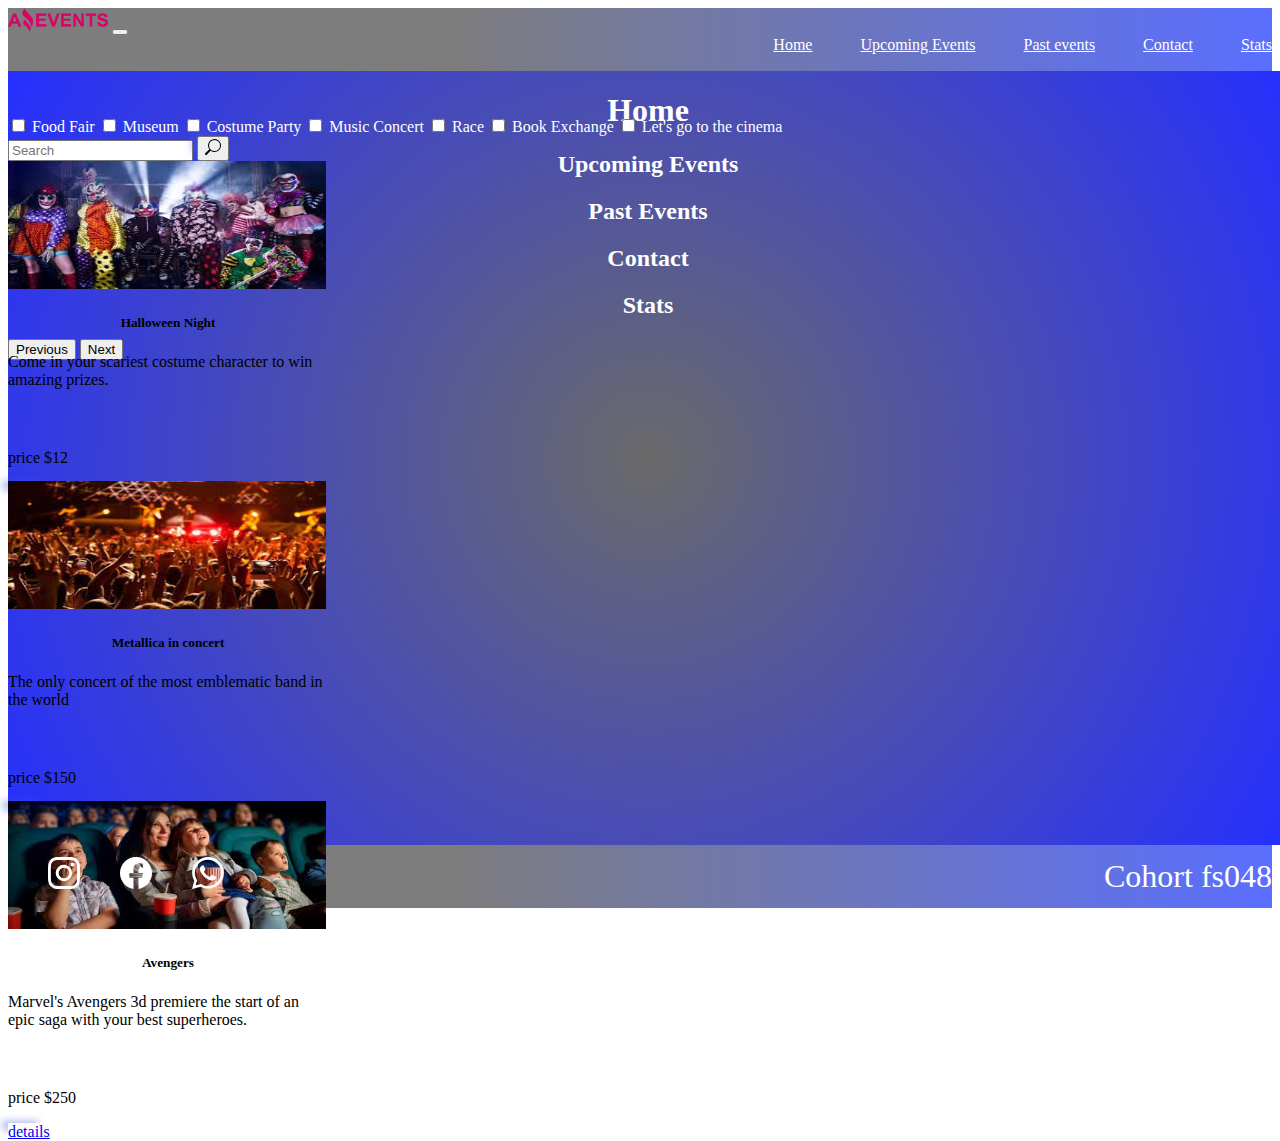
<file: upcomingevents.html>
<!DOCTYPE html>
<html lang="en">
<head>
    <meta charset="UTF-8">
    <meta http-equiv="X-UA-Compatible" content="IE=edge">
    <meta name="viewport" content="width=device-width, initial-scale=1.0">
    <link href="https://cdn.jsdelivr.net/npm/bootstrap@5.3.0-alpha3/dist/css/bootstrap.min.css" rel="stylesheet" integrity="sha384-KK94CHFLLe+nY2dmCWGMq91rCGa5gtU4mk92HdvYe+M/SXH301p5ILy+dN9+nJOZ" crossorigin="anonymous">
    <link rel="stylesheet" href="./styles/styles.css">
    <title>upcomingevents</title>
</head>
<body>
    <header class="header ">
        <nav class="navbar navbar-expand-lg ">
            <div class="container-fluid">
                <a class="navbar-brand" href="#"><img src="./imagenes/LogoAmazingEvents.png" alt="logo" width="100px"></a>
                <button class="navbar-toggler" type="button" data-bs-toggle="collapse"
                    data-bs-target="#navbarNavAltMarkup" aria-controls="navbarNavAltMarkup" aria-expanded="false"
                    aria-label="Toggle navigation">
                    <span class="navbar-toggler-icon"></span>
                </button>
                <div class="collapse navbar-collapse" id="navbarNavAltMarkup">
                    <div class="navbar-nav">
                        <a class="nav-link" aria-current="page" href="./index.html">Home</a>
                        <a  class="nav-link" href="#">Upcoming
                            Events</a>
                        <a class="nav-link" href="./pastevents.html">Past events</a>
                        <a class="nav-link" href="./contact.html">Contact</a>
                        <a class="nav-link" href="./stats.html">Stats</a>
                    </div>
                </div>
            </div>
        </nav>
    </header>
    <main>
        <div id="carouselExample" class="carousel slide">
            <div class="carousel-inner">
                <div class="carousel-item active">
                    <h1>Home</h1>
                </div>
                <div class="carousel-item">
                    <h2>Upcoming Events</h2>
                </div>
                <div class="carousel-item">
                    <h2>Past Events</h2>
                </div>
                <div class="carousel-item">
                    <h2>Contact</h2>
                </div>
                <div class="carousel-item">
                    <h2>Stats</h2>
                </div>
            </div>
            <button class=" carousel-control-prev" type="button" data-bs-target="#carouselExample" data-bs-slide="prev">
                <span class=" carousel-control-prev-icon" aria-hidden="true"></span>
                <span class="visually-hidden">Previous</span>
            </button>
            <button class="carousel-control-next" type="button" data-bs-target="#carouselExample" data-bs-slide="next">
                <span class="carousel-control-next-icon " aria-hidden="true"></span>
                <span class="visually-hidden ">Next</span>
            </button>
        </div>
        <div class="search d-flex justify-content-around align-items-center ">
            <input type="checkbox" id="FoodFair">
            <label for="FoodFair">Food Fair</label>
            <input type="checkbox" id="Museum">
            <label for="Museum">Museum</label>
            <input type="checkbox" id="CostumeParty">
            <label for="CostumeParty">Costume Party</label>
            <input type="checkbox" id="MusicConcert">
            <label for="MusicConcert">Music Concert</label>
            <input type="checkbox" id="Race">
            <label for="Race">Race</label>
            <input type="checkbox" id="BookExchange">
            <label for="BookExchange">Book Exchange</label>
            <input type="checkbox" id="Let'sgotothecinema">
            <label for="Let'sgotothecinema">Let's go to the cinema</label>
            <form class="d-flex " role="search">
                <input class="form-control me-2 " type="search" placeholder="Search" aria-label="Search">
                <button class="btn btn-outline-success text-light" type="submit"><svg xmlns="http://www.w3.org/2000/svg" width="16" height="16" fill="currentColor" class="bi bi-search" viewBox="0 0 16 16">
                <path d="M11.742 10.344a6.5 6.5 0 1 0-1.397 1.398h-.001c.03.04.062.078.098.115l3.85 3.85a1 1 0 0 0 1.415-1.414l-3.85-3.85a1.007 1.007 0 0 0-.115-.1zM12 6.5a5.5 5.5 0 1 1-11 0 5.5 5.5 0 0 1 11 0z"/>
              </svg></button>
          </form>
        </div>
        <div class="divcards d-flex  bg-blue align-items-center justify-content-evenly">
            
            <div class="card" style="width: 20rem; height: 20rem;">
                <img src="./imagenes/Fiestadedisfraces1.jpg" class="card-img-top" alt="fiestadedisfraces">
                <div class="card-body">
                    <h5 class="card-title">Halloween Night</h5>
                    <p class="card-text">Come in your scariest costume character to win amazing prizes.</p>
                    <div class="price d-flex justify-content-between">
                        <p>price $12</p>
                        <a href="#" class="btn btn-primary">details</a>
                    </div>
                </div>
            </div>
            <div class="card" style="width: 20rem; height: 20rem;">
                <img src="./imagenes/Conciertodemusica1.jpg" class="card-img-top" alt="conciertodemusica">
                <div class="card-body">
                    <h5 class="card-title">Metallica in concert</h5>
                    <p class="card-text">The only concert of the most emblematic band in the world</p>
                    <div class="price d-flex justify-content-between">
                        <p>price $150</p>
                        <a href="#" class="btn btn-primary">details</a>
                    </div>
                    
                </div>
            </div>
            
           
            <div class="card" style="width: 20rem; height: 20rem;">
                <img src="./imagenes/Cine7.jpg" class="card-img-top" alt="cine">
                <div class="card-body">
                    <h5 class="card-title">Avengers</h5>
                    <p class="card-text">Marvel's Avengers 3d premiere the start of an epic saga with your best superheroes.</p>
                    <div class="price d-flex justify-content-between">
                        <p>price $250</p>
                        <a href="#" class="btn btn-primary">details</a>
                    </div>                  
                </div>
            </div>
        </div>  
    </main>
    <footer >
        <div>
            <a href="http://instagram.com/"><svg style="color: white" xmlns="http://www.w3.org/2000/svg" width="16" height="16" fill="currentColor" class="bi bi-instagram" viewBox="0 0 16 16"> <path d="M8 0C5.829 0 5.556.01 4.703.048 3.85.088 3.269.222 2.76.42a3.917 3.917 0 0 0-1.417.923A3.927 3.927 0 0 0 .42 2.76C.222 3.268.087 3.85.048 4.7.01 5.555 0 5.827 0 8.001c0 2.172.01 2.444.048 3.297.04.852.174 1.433.372 1.942.205.526.478.972.923 1.417.444.445.89.719 1.416.923.51.198 1.09.333 1.942.372C5.555 15.99 5.827 16 8 16s2.444-.01 3.298-.048c.851-.04 1.434-.174 1.943-.372a3.916 3.916 0 0 0 1.416-.923c.445-.445.718-.891.923-1.417.197-.509.332-1.09.372-1.942C15.99 10.445 16 10.173 16 8s-.01-2.445-.048-3.299c-.04-.851-.175-1.433-.372-1.941a3.926 3.926 0 0 0-.923-1.417A3.911 3.911 0 0 0 13.24.42c-.51-.198-1.092-.333-1.943-.372C10.443.01 10.172 0 7.998 0h.003zm-.717 1.442h.718c2.136 0 2.389.007 3.232.046.78.035 1.204.166 1.486.275.373.145.64.319.92.599.28.28.453.546.598.92.11.281.24.705.275 1.485.039.843.047 1.096.047 3.231s-.008 2.389-.047 3.232c-.035.78-.166 1.203-.275 1.485a2.47 2.47 0 0 1-.599.919c-.28.28-.546.453-.92.598-.28.11-.704.24-1.485.276-.843.038-1.096.047-3.232.047s-2.39-.009-3.233-.047c-.78-.036-1.203-.166-1.485-.276a2.478 2.478 0 0 1-.92-.598 2.48 2.48 0 0 1-.6-.92c-.109-.281-.24-.705-.275-1.485-.038-.843-.046-1.096-.046-3.233 0-2.136.008-2.388.046-3.231.036-.78.166-1.204.276-1.486.145-.373.319-.64.599-.92.28-.28.546-.453.92-.598.282-.11.705-.24 1.485-.276.738-.034 1.024-.044 2.515-.045v.002zm4.988 1.328a.96.96 0 1 0 0 1.92.96.96 0 0 0 0-1.92zm-4.27 1.122a4.109 4.109 0 1 0 0 8.217 4.109 4.109 0 0 0 0-8.217zm0 1.441a2.667 2.667 0 1 1 0 5.334 2.667 2.667 0 0 1 0-5.334z" fill="white"></path> </svg></a>
            <a href="http://facebook.com/"><svg style="color: white" xmlns="http://www.w3.org/2000/svg" width="16" height="16" fill="currentColor" class="bi bi-facebook" viewBox="0 0 16 16"> <path d="M16 8.049c0-4.446-3.582-8.05-8-8.05C3.58 0-.002 3.603-.002 8.05c0 4.017 2.926 7.347 6.75 7.951v-5.625h-2.03V8.05H6.75V6.275c0-2.017 1.195-3.131 3.022-3.131.876 0 1.791.157 1.791.157v1.98h-1.009c-.993 0-1.303.621-1.303 1.258v1.51h2.218l-.354 2.326H9.25V16c3.824-.604 6.75-3.934 6.75-7.951z"/> </svg></a>
            <a href="http://whatsapp.com/"><svg style="color: white" xmlns="http://www.w3.org/2000/svg" width="16" height="16" fill="currentColor" class="bi bi-whatsapp" viewBox="0 0 16 16"> <path d="M13.601 2.326A7.854 7.854 0 0 0 7.994 0C3.627 0 .068 3.558.064 7.926c0 1.399.366 2.76 1.057 3.965L0 16l4.204-1.102a7.933 7.933 0 0 0 3.79.965h.004c4.368 0 7.926-3.558 7.93-7.93A7.898 7.898 0 0 0 13.6 2.326zM7.994 14.521a6.573 6.573 0 0 1-3.356-.92l-.24-.144-2.494.654.666-2.433-.156-.251a6.56 6.56 0 0 1-1.007-3.505c0-3.626 2.957-6.584 6.591-6.584a6.56 6.56 0 0 1 4.66 1.931 6.557 6.557 0 0 1 1.928 4.66c-.004 3.639-2.961 6.592-6.592 6.592zm3.615-4.934c-.197-.099-1.17-.578-1.353-.646-.182-.065-.315-.099-.445.099-.133.197-.513.646-.627.775-.114.133-.232.148-.43.05-.197-.1-.836-.308-1.592-.985-.59-.525-.985-1.175-1.103-1.372-.114-.198-.011-.304.088-.403.087-.088.197-.232.296-.346.1-.114.133-.198.198-.33.065-.134.034-.248-.015-.347-.05-.099-.445-1.076-.612-1.47-.16-.389-.323-.335-.445-.34-.114-.007-.247-.007-.38-.007a.729.729 0 0 0-.529.247c-.182.198-.691.677-.691 1.654 0 .977.71 1.916.81 2.049.098.133 1.394 2.132 3.383 2.992.47.205.84.326 1.129.418.475.152.904.129 1.246.08.38-.058 1.171-.48 1.338-.943.164-.464.164-.86.114-.943-.049-.084-.182-.133-.38-.232z" fill="white"></path> </svg></a>
        </div>
        <p>Cohort fs048</p>

    </footer>
    <script src="https://cdn.jsdelivr.net/npm/bootstrap@5.3.0-alpha3/dist/js/bootstrap.bundle.min.js"
        integrity="sha384-ENjdO4Dr2bkBIFxQpeoTz1HIcje39Wm4jDKdf19U8gI4ddQ3GYNS7NTKfAdVQSZe"
        crossorigin="anonymous"></script>
    
</body>
</html>
</file>
<file: styles/styles.css>
header{
        background: rgb(0,0,0);
        background: linear-gradient(90deg, rgba(0,0,0,0.5080299698004201) 35%, rgba(0,32,255,0.6480859922093838) 100%); 
    height: 7vh;
    }
    nav{
    height: 7vh;
    color: white;
    border-radius: 1px solid gray;
    
    }
    .collapse{
        border-radius: 1px solid gray;
    }
    .nav-link{
        color: white;
        
    }
    .navbar-nav{
    width: 100%;
    display: flex !important;
    justify-content: flex-end;
    gap: 3rem;
    align-items: center;
    border-radius: 1px solid rgb(255, 255, 255);
    }
    .navbar-brand{
        width: 100px;
    }
    main{
        background: rgb(0,0,0);
        background: radial-gradient(circle, rgba(0,0,0,0.5836602219012605) 0%, rgba(0,11,255,0.8525677849264706) 100%); 
        height: 86vh;
        width: 100vw;
        display: flex;
        flex-direction: column;
    }
    .main-div{
        height: 60vh;
        width: 90vw;
        border: 1px solid white;
        display: flex;
    }
    .detail-card{
        border: 1px solid white;
        align-items: center;
        width: 90vw;
    }
    .img-detail{
        border: 1px solid white;
        height: 50vh;
        width: 50vw;

        display: flex;
        align-items: center;
        margin: 1rem;
        box-shadow: -9px -6px 6px -3px rgba(242, 244, 251, 0.35);
        -webkit-box-shadow: -9px -6px 6px -3px rgba(241, 242, 248, 0.35);
        -moz-box-shadow: -9px -6px 6px -3px rgba(234, 236, 243, 0.35);
    
    }
    
    .card-body-1{
        border: 1px solid white;
        width: 50vw;
        height: 50vh;
        margin: 1rem;
        color: white;
    }
    #carouselExample{
        height: 5vh;
    }
    h1, h2{
    text-align: center;
    color: white;
    }
    
    svg{
        transform: scaleX(-1);
    }
    form{
    width: 35%;
    }
    .search{
    height: 5vh;
    color: white;
    }
    .divcards{
    flex-wrap: wrap;
    width: 100vw;
    height: 83vh;
    }
    .card-text{
        height: 5rem;
    }
    .card-title{
        display: flex;
        justify-content: center;
    }
    footer{
        height: 7vh;
        color: white;
        font-size: 200%;
        background: rgb(0,0,0);
        background: linear-gradient(90deg, rgba(0,0,0,0.5080299698004201) 35%, rgba(0,32,255,0.6480859922093838) 100%); 
        display: flex;
        justify-content: center;
        align-items: center;
        justify-content: space-between;

    }
    footer div{
    
        display: flex;
        align-items: center;
        justify-content: space-evenly;
        width: 20vw;
        height: 5vh;
        transform: scale(1);
    }
    footer>div>a>svg{
        height: 2rem;
        width: 2rem;
        transform: scale(1);
    }
    .card-img-top{
        height: 8rem;
        width: 19.85rem;
    }
    fieldset{
        display: flex;
        flex-direction: column;
        justify-content: center;
    }
    .submit{
        width: 10vw;
        display: flex;
        justify-content: center;
        align-self: flex-end;
    }
    .btn{
        box-shadow: -9px -6px 6px -3px rgba(62,98,231,0.35);
        -webkit-box-shadow: -9px -6px 6px -3px rgba(62,98,231,0.35);
        -moz-box-shadow: -9px -6px 6px -3px rgba(62,98,231,0.35);
    }
    table{
        color: white;
        display: flex;
        flex-direction: column;
        width: 100vw;
        height: 70vh;
        align-items: center;
        justify-content: center;
    }
   
    tr, th{
        border: 1px solid white;
        width: 30vw;
        
    }
    @media only screen and (min-width:768px) and (max-width:1023px){
        header{
            width: 100vw;   
        }
        .search{
            height: 15vh;
            flex-wrap: wrap;
        }
        main{
            height: 250vh;
        }
        .card{
            margin: 1rem;
        }
        .navbar-nav>a{
            color: black;
            background-color: aliceblue;
            
        }
       
    }
    @media only screen and (min-width:320px) and (max-width:767px){
        header{
            width: 100vw;
        }
        main{
            height: 450vh;
        }
        .search{
            height: 28vh;
            flex-wrap: wrap;
           
        }
        .divcards{
            height: 400vh;
        }
        footer{
            font-size: 100%;
            justify-content: space-around;
        }
        footer>div{
            width: 40vw;
            justify-content: space-between;
        }
        .navbar-nav>a{
            color: black;
            background-color: aliceblue;
            
        }
    }
</file>
